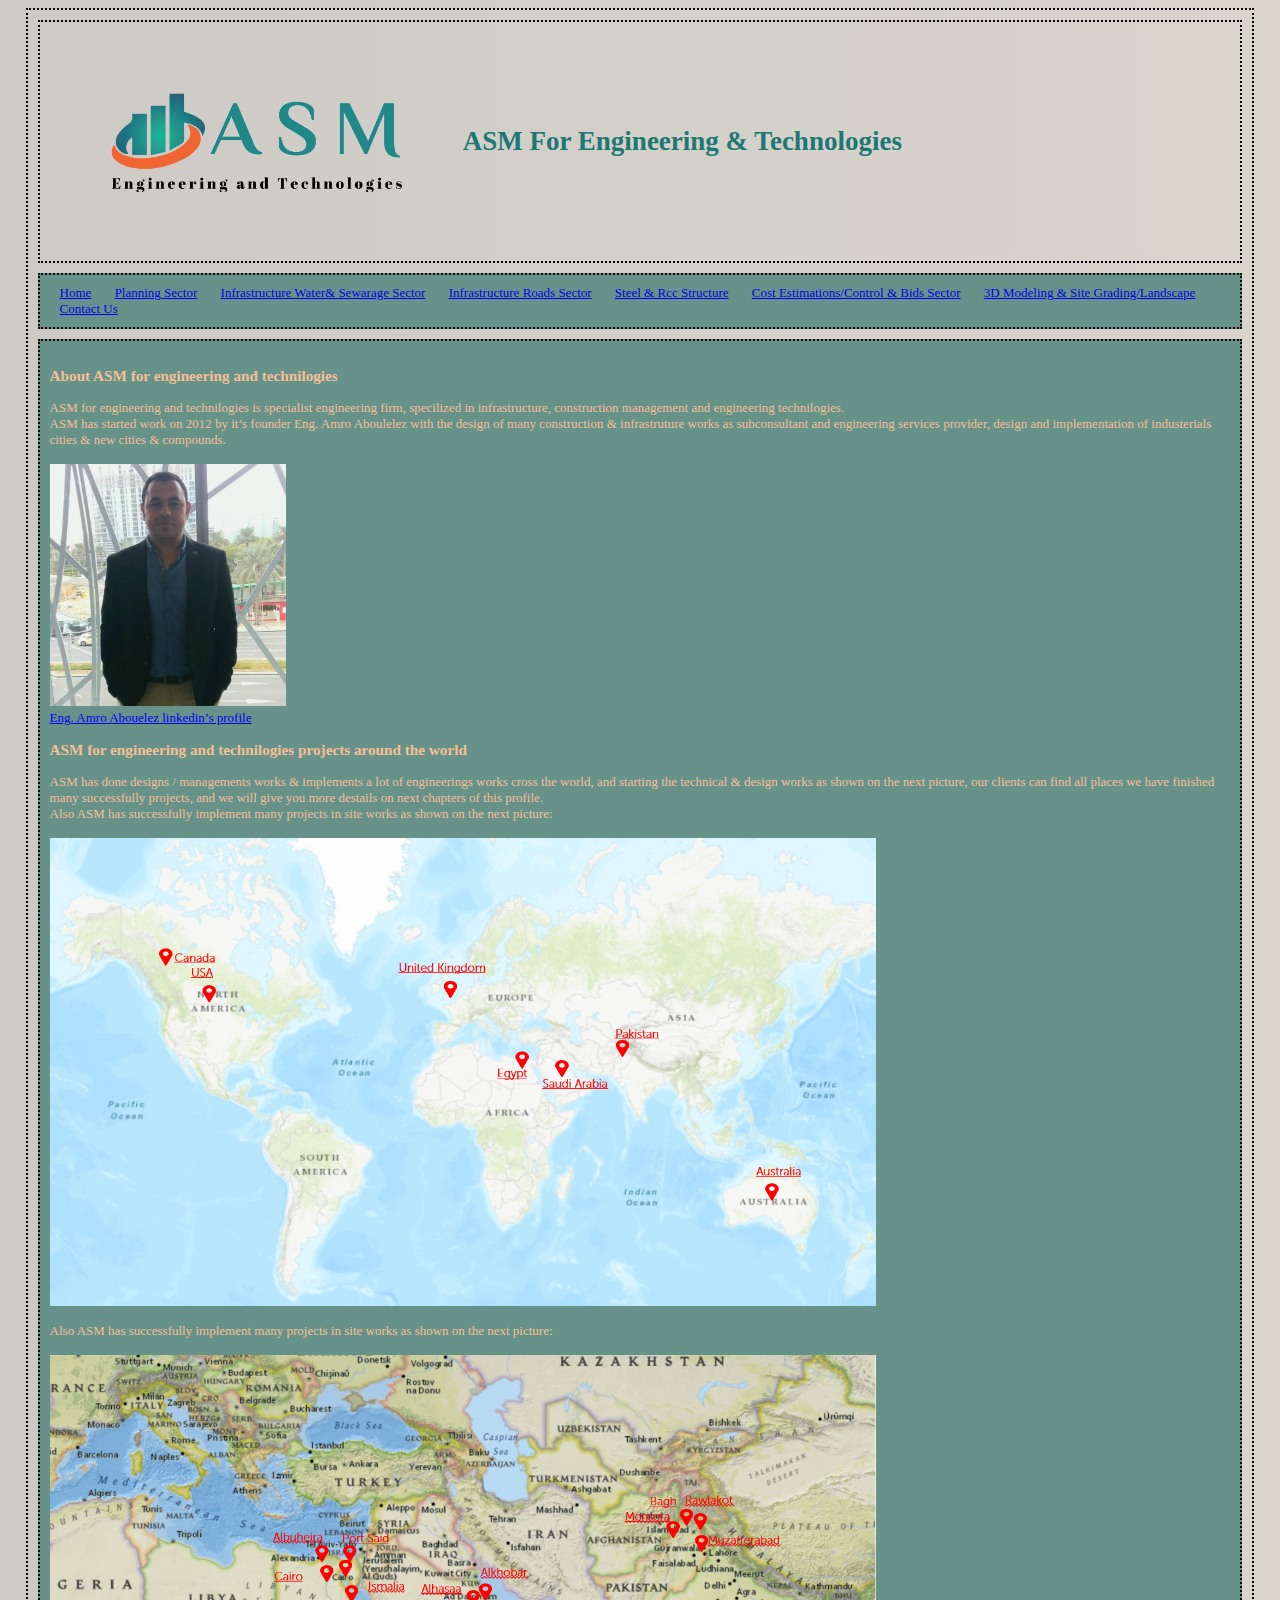
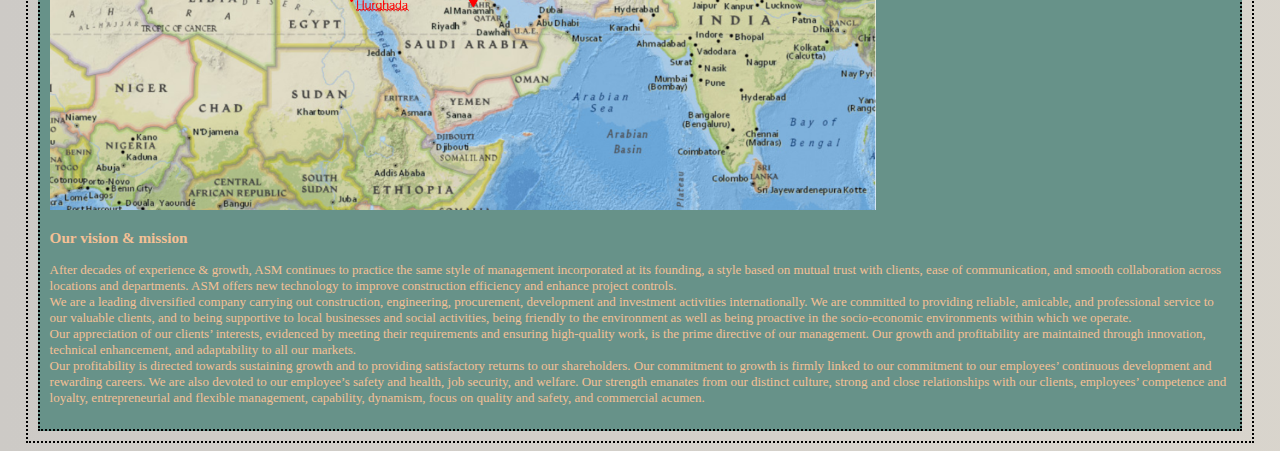
<file: index.html>
<!DOCTYPE html>
<html>

	<head>
		<meta charset="utf-8">
		<meta name="viewport" content="width=device-width, intial-scale=1"/>
		<title> ASM For Engineering & Technologies </title>
		<link type="text/css" rel="stylesheet" href="style.css">
		

	</head>
	<body>
	
		<div id=header> 
			<img src="images-index/Logo0.png" alt="ASM For Engineering & Technologies" width= 25% style="align-self: center;">
			<h2>ASM For Engineering & Technologies </h2>
			<br>

		</div>

			<ul id=nav >
			<li><a href="index.html">Home</a></li>
			<li><a href="Plan/plan.html">Planning Sector</a></li>
			<li><a href="Water/water.html">Infrastructure Water& Sewarage Sector</a></li>
			<li><a href="Roads/road.html">Infrastructure Roads Sector</a></li>
			<li><a href="Steel-Rcc/steel-rcc.html">Steel & Rcc Structure</a></li>
			<li><a href="Cost/cost.html">Cost Estimations/Control & Bids Sector</a></li>
			<li><a href="3d/3d.html">3D Modeling & Site Grading/Landscape</a></li>
			<li><a href="Contact/contact.html">Contact Us</a></li>
			
			
		</ul>

		<section id=home>
			<article> 
				<h3> About ASM for engineering and technilogies </h3>
				<p>ASM for engineering and technilogies  is 
				specialist engineering firm, specilized in 
				infrastructure, construction management 
				and engineering technilogies.<br> 
				 
				ASM has started work on 2012 by it’s 
				founder Eng. Amro Aboulelez with the 
				design of many construction & 
				infrastruture works as subconsultant and 
				engineering services provider, design and 
				implementation of industerials cities & 
				new cities & compounds. <br>
				<br>
				<img src="Amro.jpg" width= 20%><br>

				<a href="https://www.linkedin.com/in/amro-abou-elez-085146a6/">
				Eng. Amro Abouelez linkedin’s profile</a>

				</p>
			</article>

			<article>
				<h3> ASM for engineering and technilogies projects around the world</h2>
				<p>ASM has done designs / managements 
					works & implements a lot of engineerings 
					works cross the world, and starting the 
					technical & design works as shown on 
					the next picture, our clients can find all 
					places we have finished many 
					successfully projects, and we will give 
					you more destails on next chapters of this 
					profile.<br>
					 
					Also ASM has successfully implement 
					many projects in site works as shown on 
					the next picture:   <br>
					<br>
				<img src="images-index/map1.png" width= 70% ><br>
				</p>

				<p>Also ASM has successfully implement 
					many projects in site works as shown on 
					the next picture:<br>
					<br>
				<img src="images-index/map2.png" width= 70% > <br>
				</p>
			</article>

			<article>
				<h3> Our vision & mission </h2>
				<p> 
					After decades of experience & growth, 
					ASM continues to practice the same style 
					of management incorporated at its 
					founding, a style based on mutual trust 
					with clients, ease of communication, and 
					smooth collaboration across locations 
					and departments. ASM offers new 
					technology to improve construction 
					efficiency and enhance project controls. <br>
					 
					We are a leading diversified company 
					carrying out construction, engineering, 
					procurement, development and 
					investment activities internationally. We 
					are committed to providing reliable, 
					amicable, and professional service to our 
					valuable clients, and to being supportive 
					to local businesses and social activities, 
					being friendly to the environment as well 
					as being proactive in the socio-economic 
					environments within which we operate.<br>

					Our appreciation of our clients’ interests, 
					evidenced by meeting their requirements 
					and ensuring high-quality work, is the 
					prime directive of our management. 
					Our growth and profitability are 
					maintained through innovation, technical 
					enhancement, and adaptability to all our 
					markets.<br>

					Our profitability is directed 
					towards sustaining growth and to 
					providing satisfactory returns to our 
					shareholders. Our commitment to 
					growth is firmly linked to our 
					commitment to our employees’ 
					continuous development and rewarding 
					careers. We are also devoted to our 
					employee’s safety and health, job 
					security, and welfare. Our strength 
					emanates from our distinct culture, 
					strong and close relationships with our 
					clients, employees’ competence and 
					loyalty, entrepreneurial and flexible 
					management, capability, dynamism, 
					focus on quality and safety, and 
					commercial acumen.  <br>
				
				</p>

			</article>
		</section>
	</body>
</html>
</file>
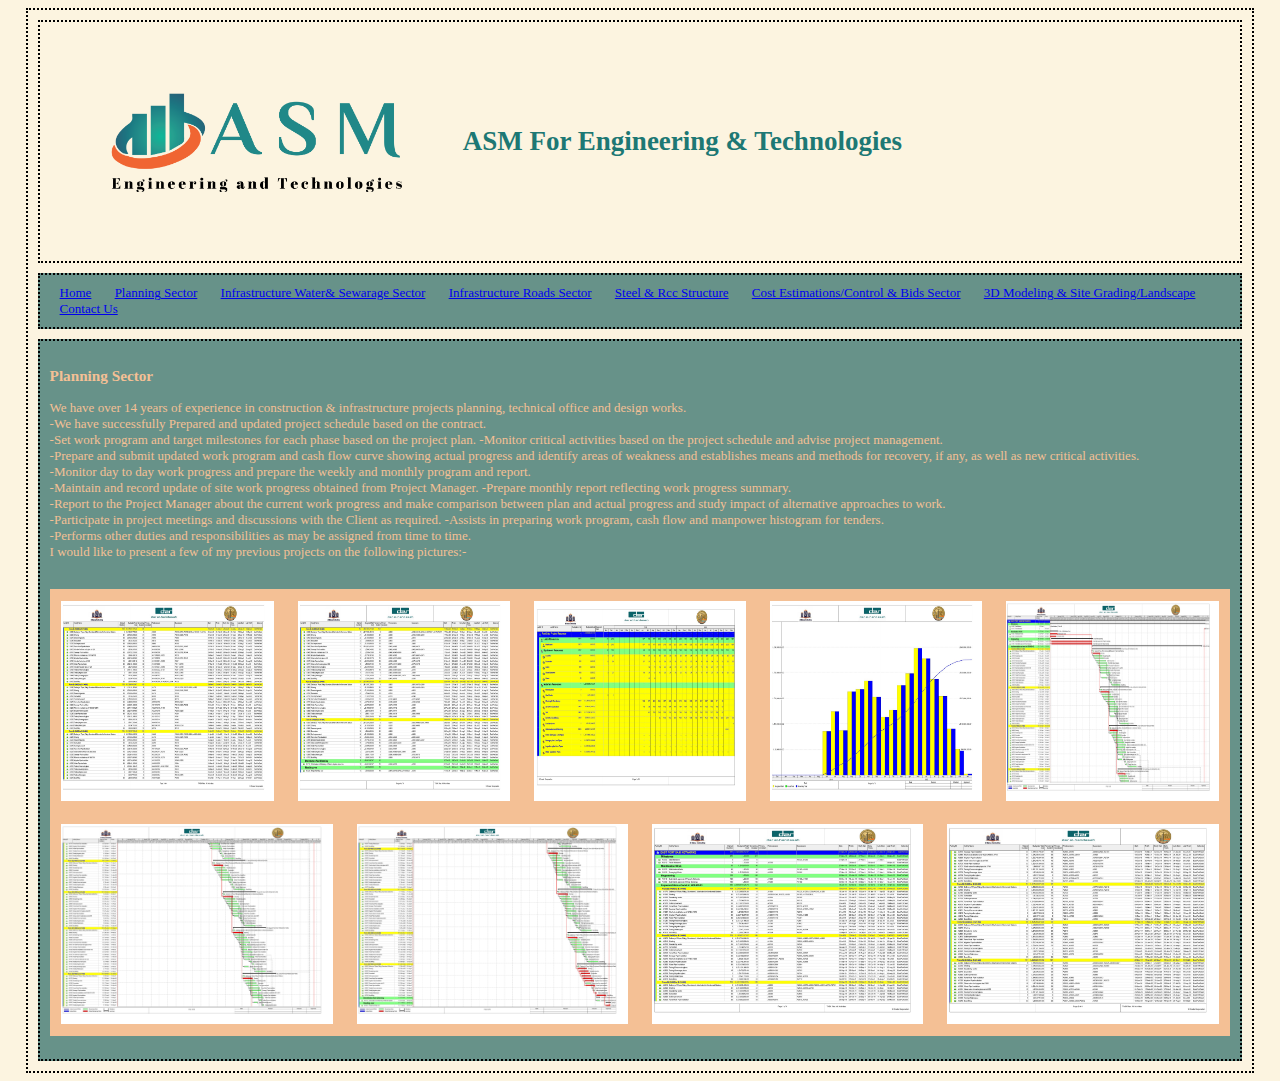
<file: Plan/plan.html>
<!DOCTYPE html>
<html>

	<head>
		<meta charset="utf-8">
		<meta name="viewport" content="width=device-width, intial-scale=1"/>
		<title> ASM For Engineering & Technologies </title>
		<link type="text/css" rel="stylesheet" href="plan.css">
	</head>
	<body>
		<div id=header> 
			<img src="../images-index/Logo0.png" alt="ASM For Engineering & Technologies" width= 25% style="align-self: center;">
			<h2>ASM For Engineering & Technologies </h2>
			<br>

		</div>
				<ul id=nav>
			<li><a href="../index.html">Home</a></li>
			<li><a href="plan.html">Planning Sector</a></li>
			<li><a href="../Water/water.html">Infrastructure Water& Sewarage Sector</a></li>
			<li><a href="../Roads/road.html">Infrastructure Roads Sector</a></li>
			<li><a href="../Steel-Rcc/steel-rcc.html">Steel & Rcc Structure</a></li>
			<li><a href="../Cost/cost.html">Cost Estimations/Control & Bids Sector</a></li>
			<li><a href="../3d/3d.html">3D Modeling & Site Grading/Landscape</a></li>
			<li><a href="../Contact/contact.html">Contact Us</a></li>
			
			
		</ul>

		<section id=plan>
			<article> 
				<h3>Planning Sector  </h3>
				<p>We have over 14 years of experience in 
					construction & infrastructure projects 
					planning, technical office and design 
					works. <br>

					-We have successfully Prepared and 
					updated project schedule based on the 
					contract. <br>
					-Set work program and target milestones 
					for each phase based on the project plan. 
					-Monitor critical activities based on the 
					project schedule and advise project 
					management. <br>
					-Prepare and submit updated work 
					program and cash flow curve showing 
					actual progress and identify areas of 
					weakness and establishes means and 
					methods for recovery, if any, as well as 
					new critical activities. <br>
					-Monitor day to day work progress and 
					prepare the weekly and monthly program 
					and report. <br>
					-Maintain and record update of site work 
					progress obtained from Project Manager. 
					-Prepare monthly report reflecting work 
					progress summary. <br>
					-Report to the Project Manager about the 
					current work progress and make 
					comparison between plan and actual 
					progress and study impact of alternative 
					approaches to work. <br>
					-Participate in project meetings and 
					discussions with the Client as required. 
					-Assists in preparing work program, cash 
					flow and manpower histogram for 
					tenders. <br>
					-Performs other duties and responsibilities 
					as may be assigned from time to time.<br>

					I would like to present a few of my 
					previous projects on the following 
					pictures:- <br>
				<br>
				<div id=photos>
				<img src="1 (1).jpg" width= 200px height = 200px onclick="window.open(this.src, '_blank');">
				<img src="1 (2).jpg" width= 200px height = 200px onclick="window.open(this.src, '_blank');">
				<img src="1 (3).jpg" width= 200px height = 200px onclick="window.open(this.src, '_blank');">
				<img src="1 (4).jpg" width= 200px height = 200px onclick="window.open(this.src, '_blank');">
				<img src="1 (5).jpg" width= 200px height = 200px onclick="window.open(this.src, '_blank');">
				<img src="1 (6).jpg" width= 200px height = 200px onclick="window.open(this.src, '_blank');">
				<img src="1 (7).jpg" width= 200px height = 200px onclick="window.open(this.src, '_blank');">
				<img src="1 (8).jpg" width= 200px height = 200px onclick="window.open(this.src, '_blank');">
				<img src="1 (9).jpg" width= 200px height = 200px onclick="window.open(this.src, '_blank');">
				</div>

				</p>
			</article>

			
		</section>
	</body>
</html>
</file>
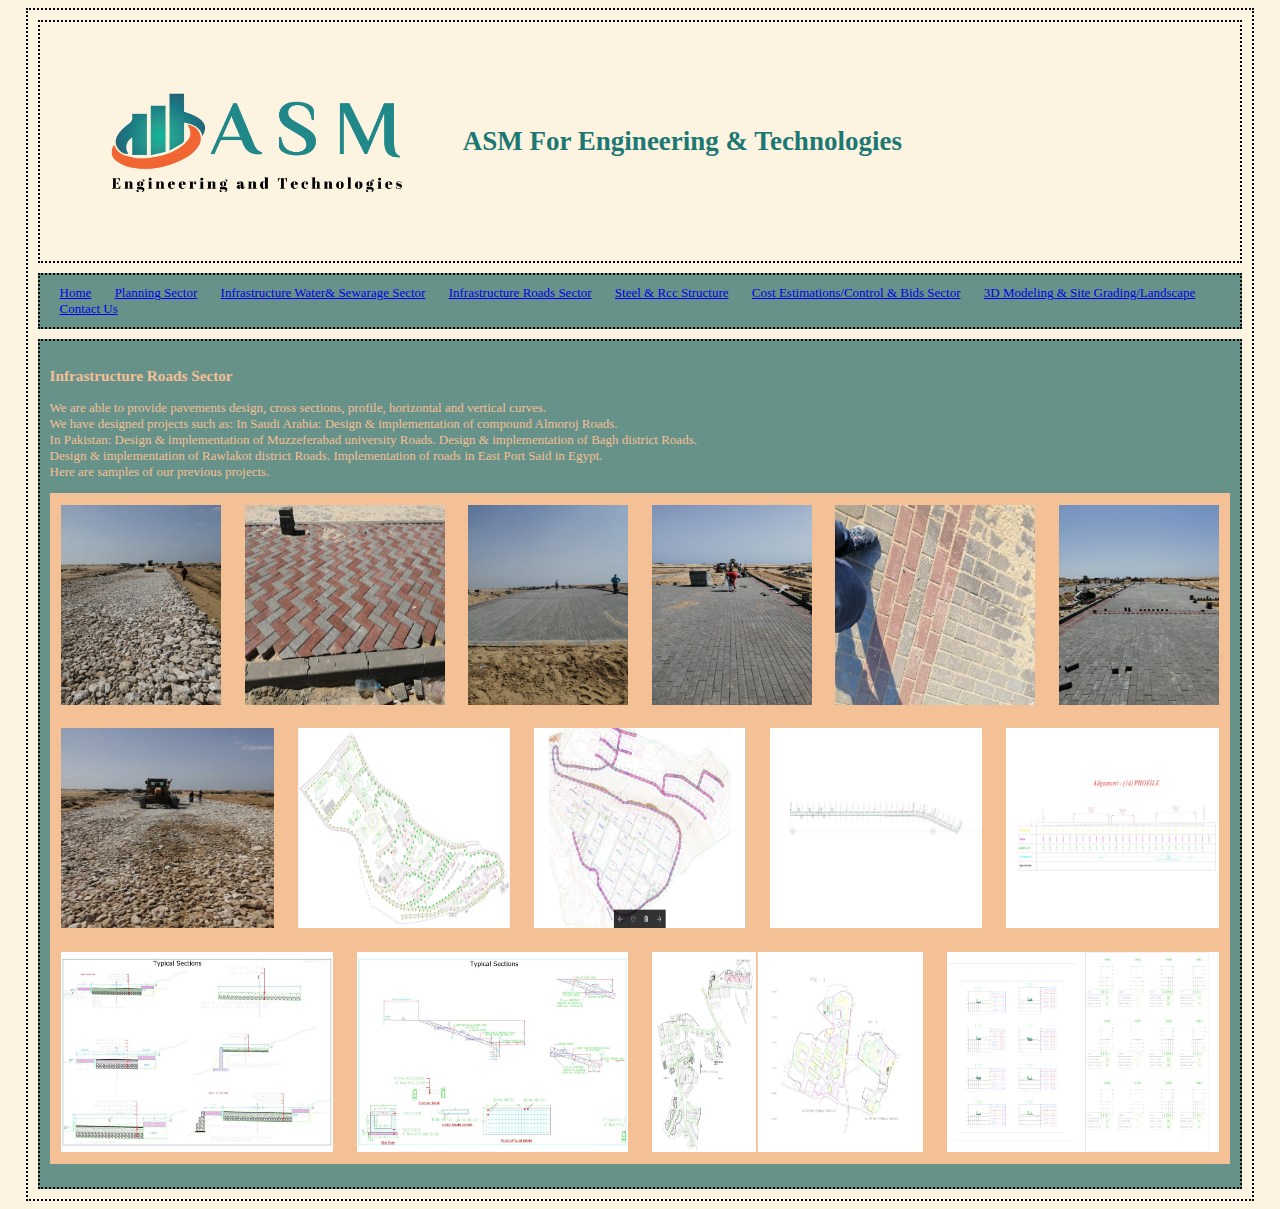
<file: Roads/road.html>
<!DOCTYPE html>
<html>

	<head>
		<meta charset="utf-8">
		<meta name="viewport" content="width=device-width, intial-scale=1"/>
		<title> ASM For Engineering & Technologies </title>
		<link type="text/css" rel="stylesheet" href="road.css">
	</head>
	<body>
		<div id=header> 
			<img src="../images-index/Logo0.png" alt="ASM For Engineering & Technologies" width= 25% style="align-self: center;">
			<h2>ASM For Engineering & Technologies </h2>
			<br>

		</div>
			<ul id=nav >
			<li><a href="../index.html">Home</a></li>
			<li><a href="../Plan/plan.html">Planning Sector</a></li>
			<li><a href="../Water/water.html">Infrastructure Water& Sewarage Sector</a></li>
			<li><a href="road.html">Infrastructure Roads Sector</a></li>
			<li><a href="../Steel-Rcc/steel-rcc.html">Steel & Rcc Structure</a></li>
			<li><a href="../Cost/cost.html">Cost Estimations/Control & Bids Sector</a></li>
			<li><a href="../3d/3d.html">3D Modeling & Site Grading/Landscape</a></li>
			<li><a href="../Contact/contact.html">Contact Us</a></li>
			
			
		</ul>

		<section id=road>
			<article> 
				<h3> Infrastructure Roads Sector  </h3>
						<p>We are able to provide pavements design, 
							cross sections, profile, horizontal and 
							vertical curves. <br>
							We  have designed projects such as: 
							In Saudi Arabia: 
							Design & implementation of compound 
							Almoroj Roads. <br>
							In Pakistan: 
							Design & implementation of 
							Muzzeferabad university Roads. 
							Design & implementation of Bagh district 
							Roads. <br>
							Design & implementation of Rawlakot 
							district Roads. 
							Implementation of roads in East Port Said 
							in Egypt.<br> 
							Here are samples of our previous 
							projects.   
				<br>
				<div id=photos>
				<img src="1 (1).jpg" width= 200px height = 200px onclick="window.open(this.src, '_blank');">
				<img src="1 (2).jpg" width= 200px height = 200px onclick="window.open(this.src, '_blank');">
				<img src="1 (3).jpg" width= 200px height = 200px onclick="window.open(this.src, '_blank');">
				<img src="1 (4).jpg" width= 200px height = 200px onclick="window.open(this.src, '_blank');">
				<img src="1 (5).jpg" width= 200px height = 200px onclick="window.open(this.src, '_blank');">
				<img src="1 (6).jpg" width= 200px height = 200px onclick="window.open(this.src, '_blank');">
				<img src="1 (7).jpg" width= 200px height = 200px onclick="window.open(this.src, '_blank');">
				<img src="2 (1).jpg" width= 200px height = 200px onclick="window.open(this.src, '_blank');">
				<img src="2 (2).jpg" width= 200px height = 200px onclick="window.open(this.src, '_blank');">
				<img src="2 (3).jpg" width= 200px height = 200px onclick="window.open(this.src, '_blank');">
				<img src="2 (4).jpg" width= 200px height = 200px onclick="window.open(this.src, '_blank');">
				<img src="2 (5).jpg" width= 200px height = 200px onclick="window.open(this.src, '_blank');">
				<img src="2 (6).jpg" width= 200px height = 200px onclick="window.open(this.src, '_blank');">
				<img src="2 (1).png" width= 200px height = 200px onclick="window.open(this.src, '_blank');">
				<img src="2 (2).png" width= 200px height = 200px onclick="window.open(this.src, '_blank');">
				</div>
				</p>
			</article>

			
		</section>
	</body>
</html>
</file>
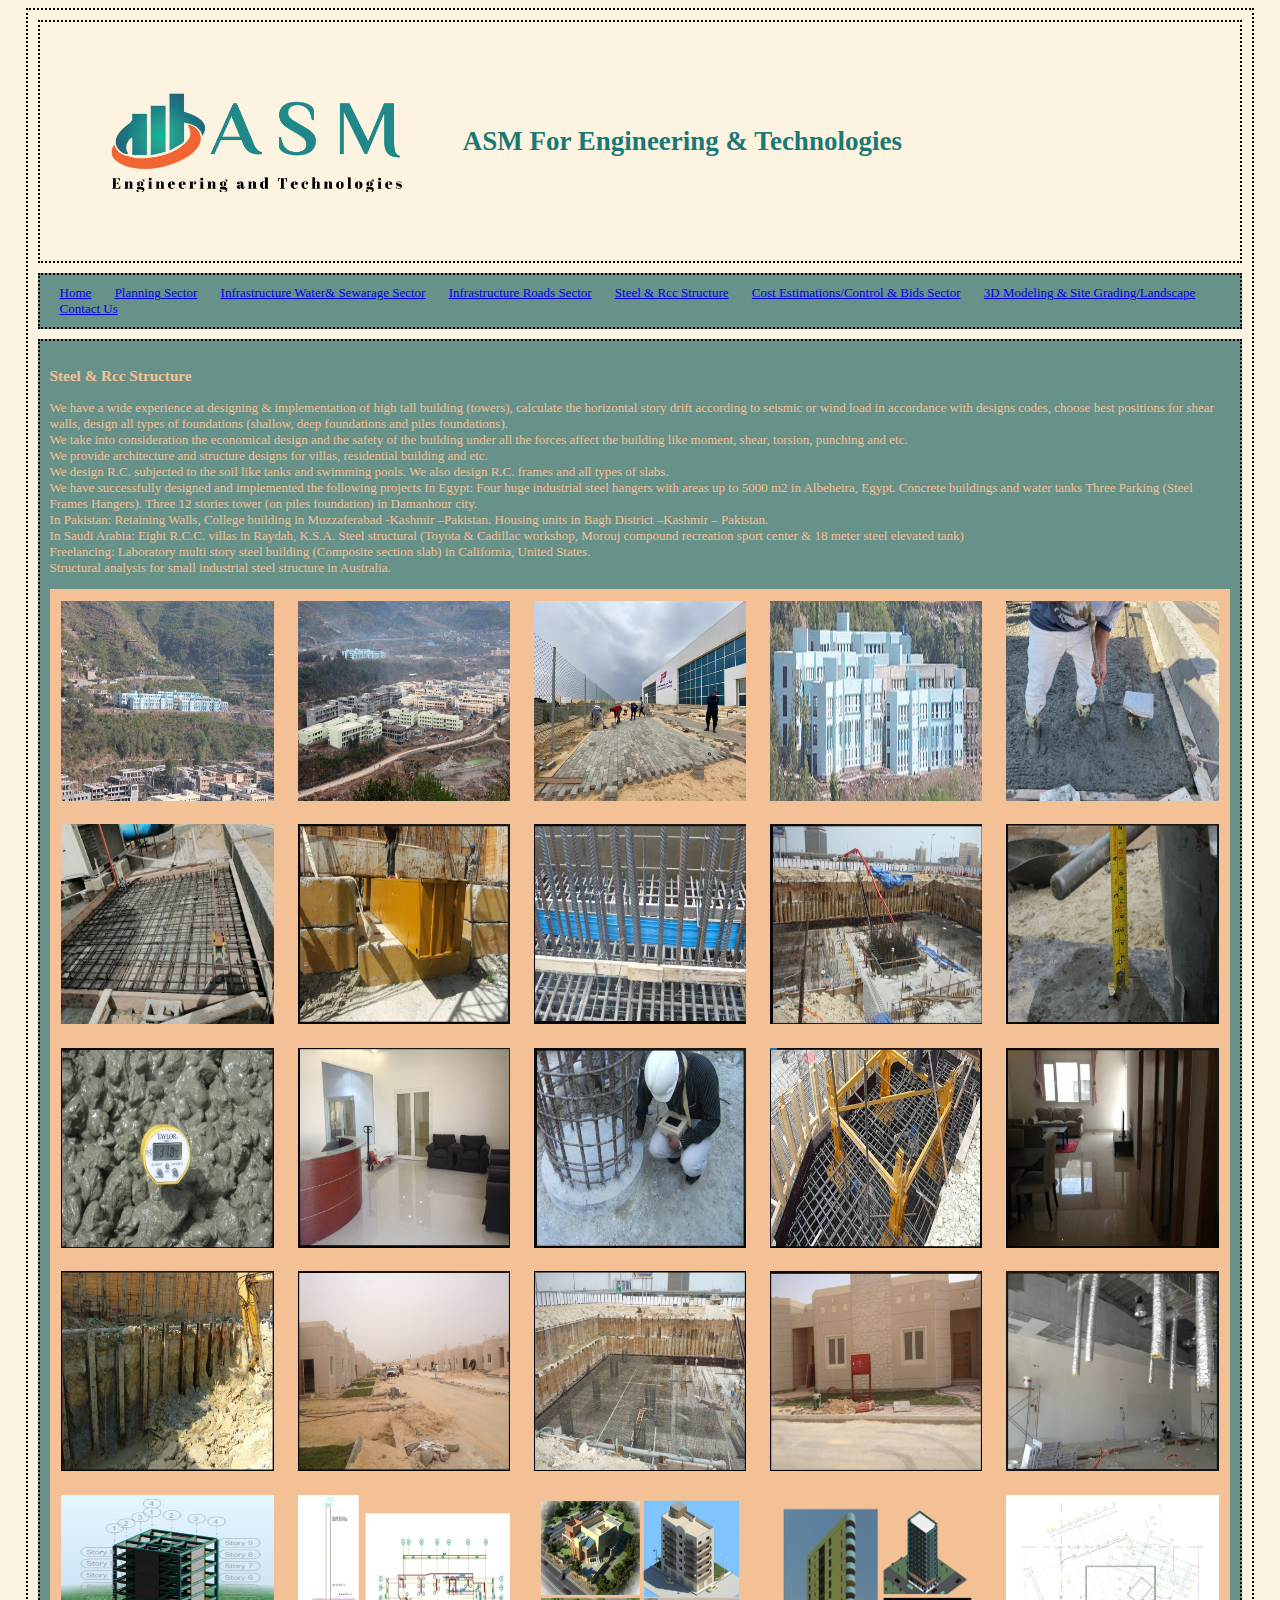
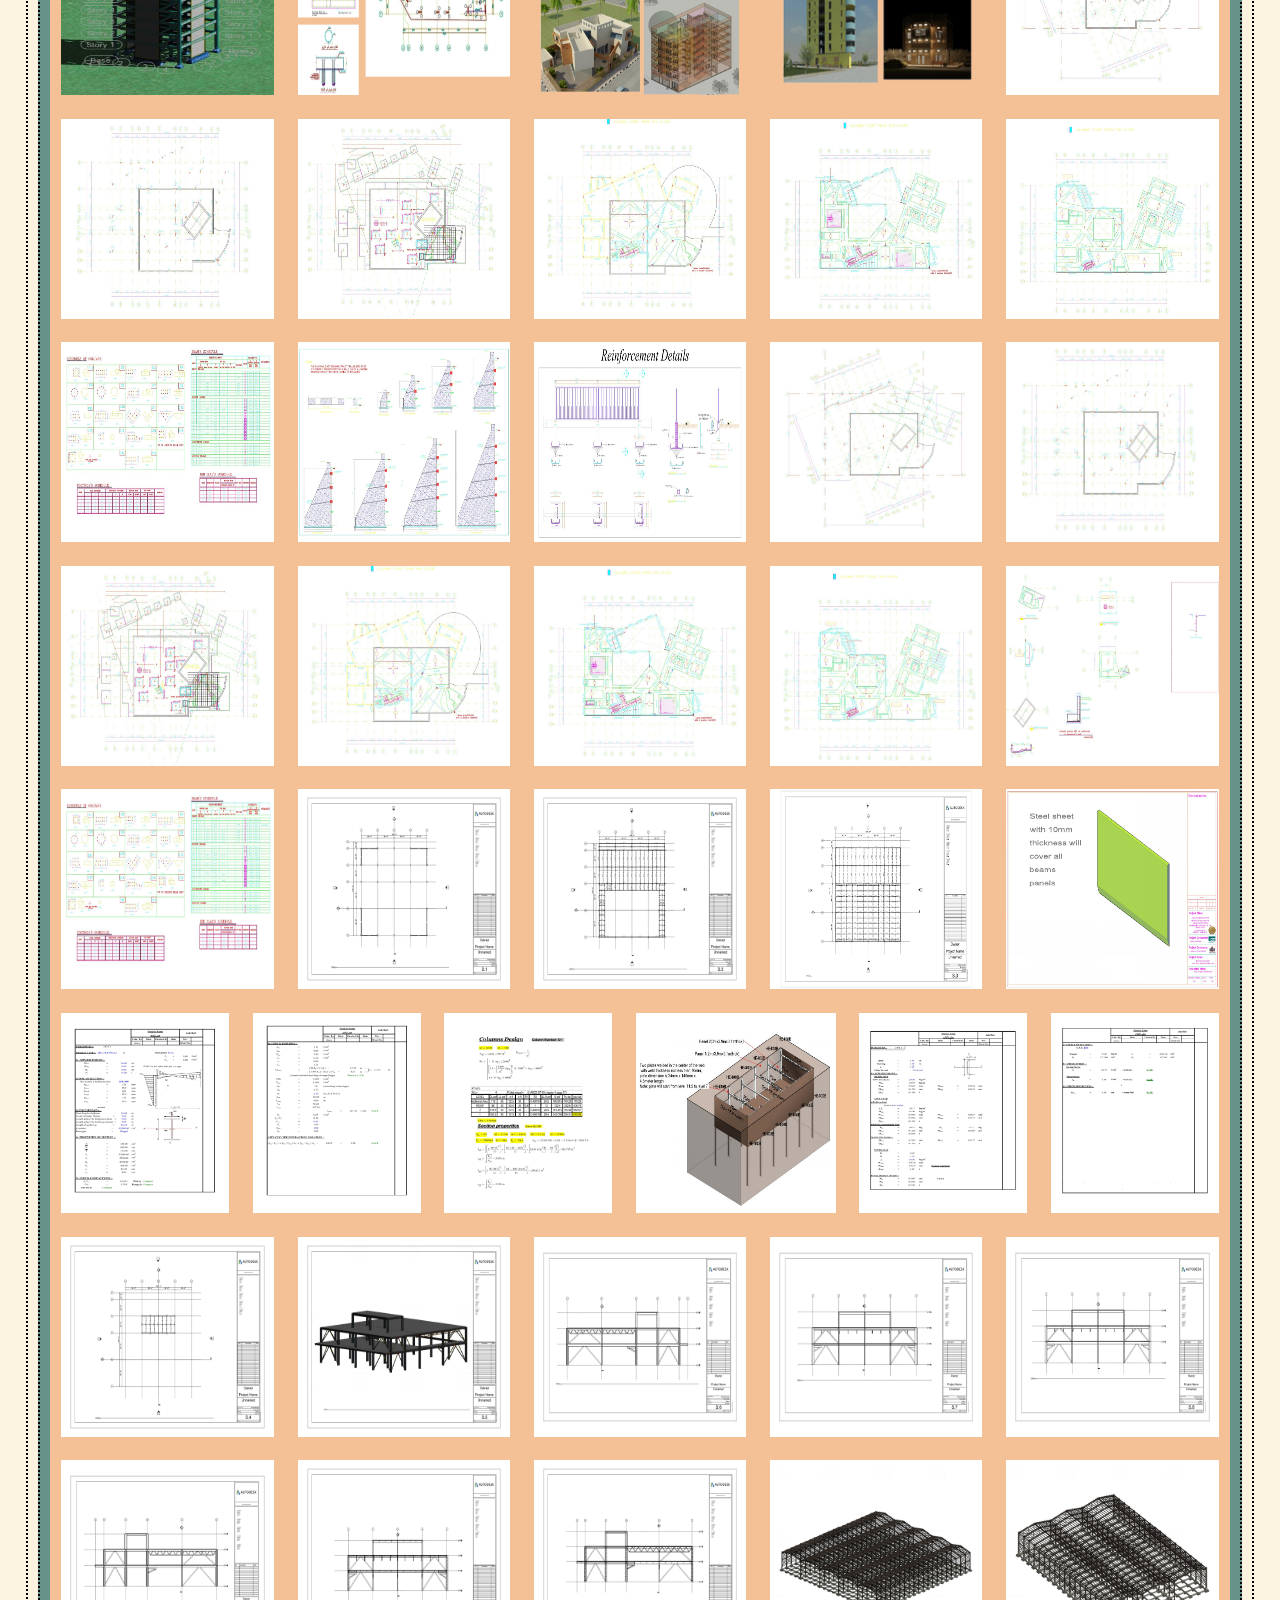
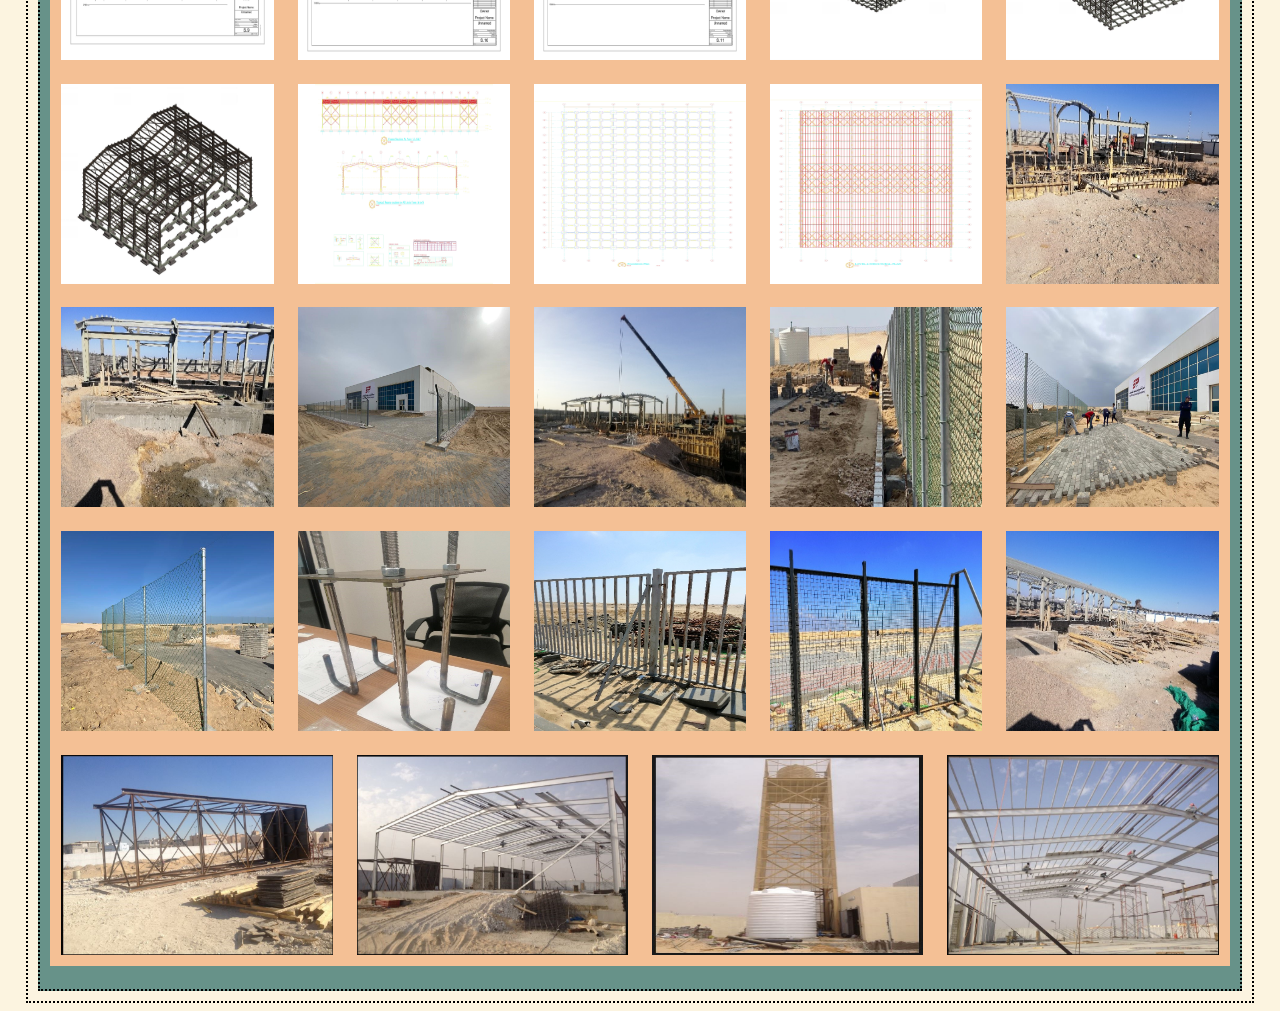
<file: Steel-Rcc/steel-rcc.html>
<!DOCTYPE html>
<html>

	<head>
		<meta charset="utf-8">
		<meta name="viewport" content="width=device-width, intial-scale=1"/>
		<title> ASM For Engineering & Technologies </title>
		<link type="text/css" rel="stylesheet" href="steel-rcc.css">
	</head>
	<body>
		<div id=header> 
			<img src="../images-index/Logo0.png" alt="ASM For Engineering & Technologies" width= 25% style="align-self: center;">
			<h2>ASM For Engineering & Technologies </h2>
			<br>

		</div>
			<ul id=nav>
			<li><a href="../index.html">Home</a></li>
			<li><a href="../Plan/plan.html">Planning Sector</a></li>
			<li><a href="../Water/water.html">Infrastructure Water& Sewarage Sector</a></li>
			<li><a href="../Roads/road.html">Infrastructure Roads Sector</a></li>
			<li><a href="steel-rcc.html">Steel & Rcc Structure</a></li>		
			<li><a href="../Cost/cost.html">Cost Estimations/Control & Bids Sector</a></li>
			<li><a href="../3d/3d.html">3D Modeling & Site Grading/Landscape</a></li>
			<li><a href="../Contact/contact.html">Contact Us</a></li>
			
			
		</ul>

		<section id=steel-rcc>
			<article> 
				<h3> Steel & Rcc Structure  </h3>
						<p>We have a wide experience at designing 
							& implementation of high tall building 
							(towers), calculate the horizontal story 
							drift according to seismic or wind load in 
							accordance with designs codes, choose 
							best positions for shear walls, design all 
							types of foundations (shallow, deep 
							foundations and piles foundations).<br> 
							We take into consideration the 
							economical design and the safety of the 
							building under all the forces affect the 
							building like moment, shear, torsion, 
							punching and etc.<br>  
							We provide architecture and structure 
							designs for villas, residential building and 
							etc. <br>
							We design R.C. subjected to the soil like 
							tanks and swimming pools. 
							We also design R.C. frames and all types 
							of slabs.<br> 
							We have successfully designed and 
							implemented the following projects 
							In Egypt: 
							Four huge industrial steel hangers with 
							areas up to 5000 m2 in Albeheira, Egypt. 
							Concrete buildings and water tanks 
							Three Parking (Steel Frames Hangers). 
							Three 12 stories tower (on piles 
							foundation) in Damanhour city. <br>
							In Pakistan: 
							Retaining Walls, College building in 
							Muzzaferabad -Kashmir –Pakistan. 
							Housing units in Bagh District –Kashmir –
							Pakistan. <br>
							In Saudi Arabia: 
							Eight R.C.C. villas in Raydah, K.S.A. 
							Steel structural (Toyota & Cadillac 
							workshop, Morouj compound  recreation 
							sport center & 
							 18 meter steel elevated tank) <br>
							Freelancing: 
							Laboratory multi story steel building 
							(Composite section slab) in California, 
							United States. <br>
							Structural analysis for small industrial steel 
							structure in Australia. 
				<br>
				<div id=photos>
				<img src="RCC/1 (1).jpg" width= 200px height = 200px onclick="window.open(this.src, '_blank');">
				<img src="RCC/1 (2).jpg" width= 200px height = 200px onclick="window.open(this.src, '_blank');">
				<img src="RCC/1 (3).jpg" width= 200px height = 200px onclick="window.open(this.src, '_blank');">
				<img src="RCC/1 (4).jpg" width= 200px height = 200px onclick="window.open(this.src, '_blank');">
				<img src="RCC/1 (5).jpg" width= 200px height = 200px onclick="window.open(this.src, '_blank');">
				<img src="RCC/1 (6).jpg" width= 200px height = 200px onclick="window.open(this.src, '_blank');">
				<img src="RCC/1 (7).jpg" width= 200px height = 200px onclick="window.open(this.src, '_blank');">
				<img src="RCC/1 (8).jpg" width= 200px height = 200px onclick="window.open(this.src, '_blank');">
				<img src="RCC/1 (9).jpg" width= 200px height = 200px onclick="window.open(this.src, '_blank');">
				<img src="RCC/1 (10).jpg" width= 200px height = 200px onclick="window.open(this.src, '_blank');">
				<img src="RCC/1 (11).jpg" width= 200px height = 200px onclick="window.open(this.src, '_blank');">
				<img src="RCC/1 (12).jpg" width= 200px height = 200px onclick="window.open(this.src, '_blank');">
				<img src="RCC/1 (13).jpg" width= 200px height = 200px onclick="window.open(this.src, '_blank');">
				<img src="RCC/1 (14).jpg" width= 200px height = 200px onclick="window.open(this.src, '_blank');">
				<img src="RCC/1 (15).jpg" width= 200px height = 200px onclick="window.open(this.src, '_blank');">
				<img src="RCC/1 (16).jpg" width= 200px height = 200px onclick="window.open(this.src, '_blank');">
				<img src="RCC/1 (17).jpg" width= 200px height = 200px onclick="window.open(this.src, '_blank');">
				<img src="RCC/1 (18).jpg" width= 200px height = 200px onclick="window.open(this.src, '_blank');">
				<img src="RCC/1 (19).jpg" width= 200px height = 200px onclick="window.open(this.src, '_blank');">
				<img src="RCC/1 (20).jpg" width= 200px height = 200px onclick="window.open(this.src, '_blank');">
				<img src="RCC/2 (1).png" width= 200px height = 200px onclick="window.open(this.src, '_blank');">
				<img src="RCC/2 (2).png" width= 200px height = 200px onclick="window.open(this.src, '_blank');">
				<img src="RCC/2 (3).png" width= 200px height = 200px onclick="window.open(this.src, '_blank');">
				<img src="RCC/2 (4).png" width= 200px height = 200px onclick="window.open(this.src, '_blank');">
				<img src="RCC/2 (1).jpg" width= 200px height = 200px onclick="window.open(this.src, '_blank');">
				<img src="RCC/2 (2).jpg" width= 200px height = 200px onclick="window.open(this.src, '_blank');">
				<img src="RCC/2 (3).jpg" width= 200px height = 200px onclick="window.open(this.src, '_blank');">
				<img src="RCC/2 (4).jpg" width= 200px height = 200px onclick="window.open(this.src, '_blank');">
				<img src="RCC/2 (5).jpg" width= 200px height = 200px onclick="window.open(this.src, '_blank');">
				<img src="RCC/2 (6).jpg" width= 200px height = 200px onclick="window.open(this.src, '_blank');">
				<img src="RCC/2 (7).jpg" width= 200px height = 200px onclick="window.open(this.src, '_blank');">
				<img src="RCC/2 (8).jpg" width= 200px height = 200px onclick="window.open(this.src, '_blank');">
				<img src="RCC/2 (9).jpg" width= 200px height = 200px onclick="window.open(this.src, '_blank');">
				<img src="RCC/2 (10).jpg" width= 200px height = 200px onclick="window.open(this.src, '_blank');">
				<img src="RCC/2 (11).jpg" width= 200px height = 200px onclick="window.open(this.src, '_blank');">
				<img src="RCC/2 (12).jpg" width= 200px height = 200px onclick="window.open(this.src, '_blank');">
				<img src="RCC/2 (13).jpg" width= 200px height = 200px onclick="window.open(this.src, '_blank');">
				<img src="RCC/2 (14).jpg" width= 200px height = 200px onclick="window.open(this.src, '_blank');">
				<img src="RCC/2 (15).jpg" width= 200px height = 200px onclick="window.open(this.src, '_blank');">
				<img src="RCC/2 (16).jpg" width= 200px height = 200px onclick="window.open(this.src, '_blank');">
				<img src="RCC/2 (17).jpg" width= 200px height = 200px onclick="window.open(this.src, '_blank');">
				<img src="RCC/2 (18).jpg" width= 200px height = 200px onclick="window.open(this.src, '_blank');">
				<img src="RCC/2 (19).jpg" width= 200px height = 200px onclick="window.open(this.src, '_blank');">
				<img src="RCC/2 (20).jpg" width= 200px height = 200px onclick="window.open(this.src, '_blank');">
				<img src="Steel/1 (1).jpg" width= 200px height = 200px onclick="window.open(this.src, '_blank');">
				<img src="Steel/1 (2).jpg" width= 200px height = 200px onclick="window.open(this.src, '_blank');">
				<img src="Steel/1 (3).jpg" width= 200px height = 200px onclick="window.open(this.src, '_blank');">
				<img src="Steel/1 (4).jpg" width= 200px height = 200px onclick="window.open(this.src, '_blank');">
				<img src="Steel/1 (5).jpg" width= 200px height = 200px onclick="window.open(this.src, '_blank');">
				<img src="Steel/1 (6).jpg" width= 200px height = 200px onclick="window.open(this.src, '_blank');">
				<img src="Steel/1 (7).jpg" width= 200px height = 200px onclick="window.open(this.src, '_blank');">
				<img src="Steel/1 (8).jpg" width= 200px height = 200px onclick="window.open(this.src, '_blank');">
				<img src="Steel/1 (9).jpg" width= 200px height = 200px onclick="window.open(this.src, '_blank');">
				<img src="Steel/1 (10).jpg" width= 200px height = 200px onclick="window.open(this.src, '_blank');">
				<img src="Steel/1 (11).jpg" width= 200px height = 200px onclick="window.open(this.src, '_blank');">
				<img src="Steel/1 (12).jpg" width= 200px height = 200px onclick="window.open(this.src, '_blank');">
				<img src="Steel/1 (13).jpg" width= 200px height = 200px onclick="window.open(this.src, '_blank');">
				<img src="Steel/1 (14).jpg" width= 200px height = 200px onclick="window.open(this.src, '_blank');">
				<img src="Steel/1 (15).jpg" width= 200px height = 200px onclick="window.open(this.src, '_blank');">
				<img src="Steel/1 (16).jpg" width= 200px height = 200px onclick="window.open(this.src, '_blank');">
				<img src="Steel/1 (17).jpg" width= 200px height = 200px onclick="window.open(this.src, '_blank');">
				<img src="Steel/1 (18).jpg" width= 200px height = 200px onclick="window.open(this.src, '_blank');">
				<img src="Steel/1 (19).jpg" width= 200px height = 200px onclick="window.open(this.src, '_blank');">
				<img src="Steel/1 (20).jpg" width= 200px height = 200px onclick="window.open(this.src, '_blank');">
				<img src="Steel/1 (21).jpg" width= 200px height = 200px onclick="window.open(this.src, '_blank');">
				<img src="Steel/2 (1).jpg" width= 200px height = 200px onclick="window.open(this.src, '_blank');">
				<img src="Steel/2 (2).jpg" width= 200px height = 200px onclick="window.open(this.src, '_blank');">
				<img src="Steel/2 (3).jpg" width= 200px height = 200px onclick="window.open(this.src, '_blank');">
				<img src="Steel/2 (4).jpg" width= 200px height = 200px onclick="window.open(this.src, '_blank');">
				<img src="Steel/2 (5).jpg" width= 200px height = 200px onclick="window.open(this.src, '_blank');">
				<img src="Steel/2 (6).jpg" width= 200px height = 200px onclick="window.open(this.src, '_blank');">
				<img src="Steel/2 (7).jpg" width= 200px height = 200px onclick="window.open(this.src, '_blank');">
				<img src="Steel/2 (8).jpg" width= 200px height = 200px onclick="window.open(this.src, '_blank');">
				<img src="Steel/2 (9).jpg" width= 200px height = 200px onclick="window.open(this.src, '_blank');">
				<img src="Steel/2 (10).jpg" width= 200px height = 200px onclick="window.open(this.src, '_blank');">
				<img src="Steel/2 (11).jpg" width= 200px height = 200px onclick="window.open(this.src, '_blank');">
				<img src="Steel/2 (12).jpg" width= 200px height = 200px onclick="window.open(this.src, '_blank');">
				<img src="Steel/2 (13).jpg" width= 200px height = 200px onclick="window.open(this.src, '_blank');">
				<img src="Steel/2 (14).jpg" width= 200px height = 200px onclick="window.open(this.src, '_blank');">
				<img src="Steel/2 (15).jpg" width= 200px height = 200px onclick="window.open(this.src, '_blank');">
				</div>
				</p>
			</article>

			
		</section>
	</body>
</html>
</file>
<file: style.css>
body {

	margin-left:       2%;
	margin-right: 	   2%;
	border: 2px dotted black;
	padding: 10px 10px 10px 10px;
	font-family:      Times New Roman, Times, serif;
	color: white;
	font-size: small;
	align-items: center;
	background-image: linear-gradient(to right	,#cdcac6,#fcf4e0);
	background-size: 400%;
	animation: bg-animation 7s	infinite alternate;
	
}

@keyframes bg-animation {
  0% {
    background-position: left;
  }
  100% {
    background-position: right;
  }
  
}

#header{ 
	
	display: flex;
	margin-left:       0%;
	margin-right: 	   0%;
	border: 2px dotted black;
	padding: 10px 10px 10px 10px;
	font-family:      Times New Roman, Times, serif;
	color: #1D7874;
	font-size: large;
	align-items: center;
 }
 
 #header img{ 
	
	display: flex;
	margin: 5%;
	

 }
 
 #nav{
	background-color: #679289;
	margin-left:        0%;
	margin-right: 	    0%;
	border: 2px dotted black;
	padding: 10px 10px 10px 10px;
	font-family:      Times New Roman, Times, serif;
	color: white;
	font-size: small;

 }

#home{

	background-color: #679289;
	margin-left:        0%;
	margin-right: 	    0%;
	border: 2px dotted black;
	padding: 10px 10px 10px 10px;
	font-family:      Cambria, Times New Roman, Times, serif;
	color: #f4c095;
		



}



#photos{ 
	display: flex;
	flex: 1;
	background-color: #f4c095;
	justify-content: center;
	flex-direction: row;
	flex-wrap:wrap;

}

#photos img{ 
	display: flex;
	flex: 1;
	background-color: #f4c095;
	justify-content: center;
	margin: 1%;
}

ul{
	background-color: #f4c095;
	margin: 10px 10px 10px 10px;
	list-style-type: none;
	padding: 5px 0px 5px 0px;

}

ul li {


	display: inline;
	padding: 5px 10px 5px 10px;
}
</file>
<file: Plan/plan.css>
body {
	background-color: #fcf4e0;
	margin-left:       2%;
	margin-right: 	   2%;
	border: 2px dotted black;
	padding: 10px 10px 10px 10px;
	font-family:      Times New Roman, Times, serif;
	color: white;
	font-size: small;
	align-items: center;
	
}

#header{ 
	
	display: flex;
	margin-left:       0%;
	margin-right: 	   0%;
	border: 2px dotted black;
	padding: 10px 10px 10px 10px;
	font-family:      Times New Roman, Times, serif;
	color: #1D7874;
	font-size: large;
	align-items: center;
 }
 
 #header img{ 
	
	display: flex;
	margin: 5%;
	

 }
 
 #nav{
	background-color: #679289;
	margin-left:        0%;
	margin-right: 	    0%;
	border: 2px dotted black;
	padding: 10px 10px 10px 10px;
	font-family:      Times New Roman, Times, serif;
	color: white;
	font-size: small;

 }

#plan{

	background-color: #679289;
	margin-left:        0%;
	margin-right: 	    0%;
	border: 2px dotted black;
	padding: 10px 10px 10px 10px;
	font-family:      Cambria, Times New Roman, Times, serif;
	color: #f4c095;
		



}



#photos{ 
	display: flex;
	flex: 1;
	background-color: #f4c095;
	justify-content: center;
	flex-direction: row;
	flex-wrap:wrap;

}

#photos img{ 
	display: flex;
	flex: 1;
	background-color: #f4c095;
	justify-content: center;
	margin: 1%;
}

ul{
	background-color: #f4c095;
	margin: 10px 10px 10px 10px;
	list-style-type: none;
	padding: 5px 0px 5px 0px;

}

ul li {


	display: inline;
	padding: 5px 10px 5px 10px;
</file>
<file: Roads/road.css>
body {
	background-color: #fcf4e0;
	margin-left:       2%;
	margin-right: 	   2%;
	border: 2px dotted black;
	padding: 10px 10px 10px 10px;
	font-family:      Times New Roman, Times, serif;
	color: white;
	font-size: small;
	align-items: center;
	
}

#header{ 
	
	display: flex;
	margin-left:       0%;
	margin-right: 	   0%;
	border: 2px dotted black;
	padding: 10px 10px 10px 10px;
	font-family:      Times New Roman, Times, serif;
	color: #1D7874;
	font-size: large;
	align-items: center;
 }
 
 #header img{ 
	
	display: flex;
	margin: 5%;
	

 }
 
 #nav{
	background-color: #679289;
	margin-left:        0%;
	margin-right: 	    0%;
	border: 2px dotted black;
	padding: 10px 10px 10px 10px;
	font-family:      Times New Roman, Times, serif;
	color: white;
	font-size: small;

 }

#road{

	background-color: #679289;
	margin-left:        0%;
	margin-right: 	    0%;
	border: 2px dotted black;
	padding: 10px 10px 10px 10px;
	font-family:      Cambria, Times New Roman, Times, serif;
	color: #f4c095;
		



}



#photos{ 
	display: flex;
	flex: 1;
	background-color: #f4c095;
	justify-content: center;
	flex-direction: row;
	flex-wrap:wrap;

}

#photos img{ 
	display: flex;
	flex: 1;
	background-color: #f4c095;
	justify-content: center;
	margin: 1%;
}

ul{
	background-color: #f4c095;
	margin: 10px 10px 10px 10px;
	list-style-type: none;
	padding: 5px 0px 5px 0px;

}

ul li {


	display: inline;
	padding: 5px 10px 5px 10px;
</file>
<file: Steel-Rcc/steel-rcc.css>
body {
	background-color: #fcf4e0;
	margin-left:       2%;
	margin-right: 	   2%;
	border: 2px dotted black;
	padding: 10px 10px 10px 10px;
	font-family:      Times New Roman, Times, serif;
	color: white;
	font-size: small;
	align-items: center;
	
}

#header{ 
	
	display: flex;
	margin-left:       0%;
	margin-right: 	   0%;
	border: 2px dotted black;
	padding: 10px 10px 10px 10px;
	font-family:      Times New Roman, Times, serif;
	color: #1D7874;
	font-size: large;
	align-items: center;
 }
 
 #header img{ 
	
	display: flex;
	margin: 5%;
	

 }
 
 #nav{
	background-color: #679289;
	margin-left:        0%;
	margin-right: 	    0%;
	border: 2px dotted black;
	padding: 10px 10px 10px 10px;
	font-family:      Times New Roman, Times, serif;
	color: white;
	font-size: small;

 }

#steel-rcc{

	background-color: #679289;
	margin-left:        0%;
	margin-right: 	    0%;
	border: 2px dotted black;
	padding: 10px 10px 10px 10px;
	font-family:      Cambria, Times New Roman, Times, serif;
	color: #f4c095;
		



}



#photos{ 
	display: flex;
	flex: 1;
	background-color: #f4c095;
	justify-content: center;
	flex-direction: row;
	flex-wrap:wrap;

}

#photos img{ 
	display: flex;
	flex: 1;
	background-color: #f4c095;
	justify-content: center;
	margin: 1%;
}

ul{
	background-color: #f4c095;
	margin: 10px 10px 10px 10px;
	list-style-type: none;
	padding: 5px 0px 5px 0px;

}

ul li {


	display: inline;
	padding: 5px 10px 5px 10px;
</file>
